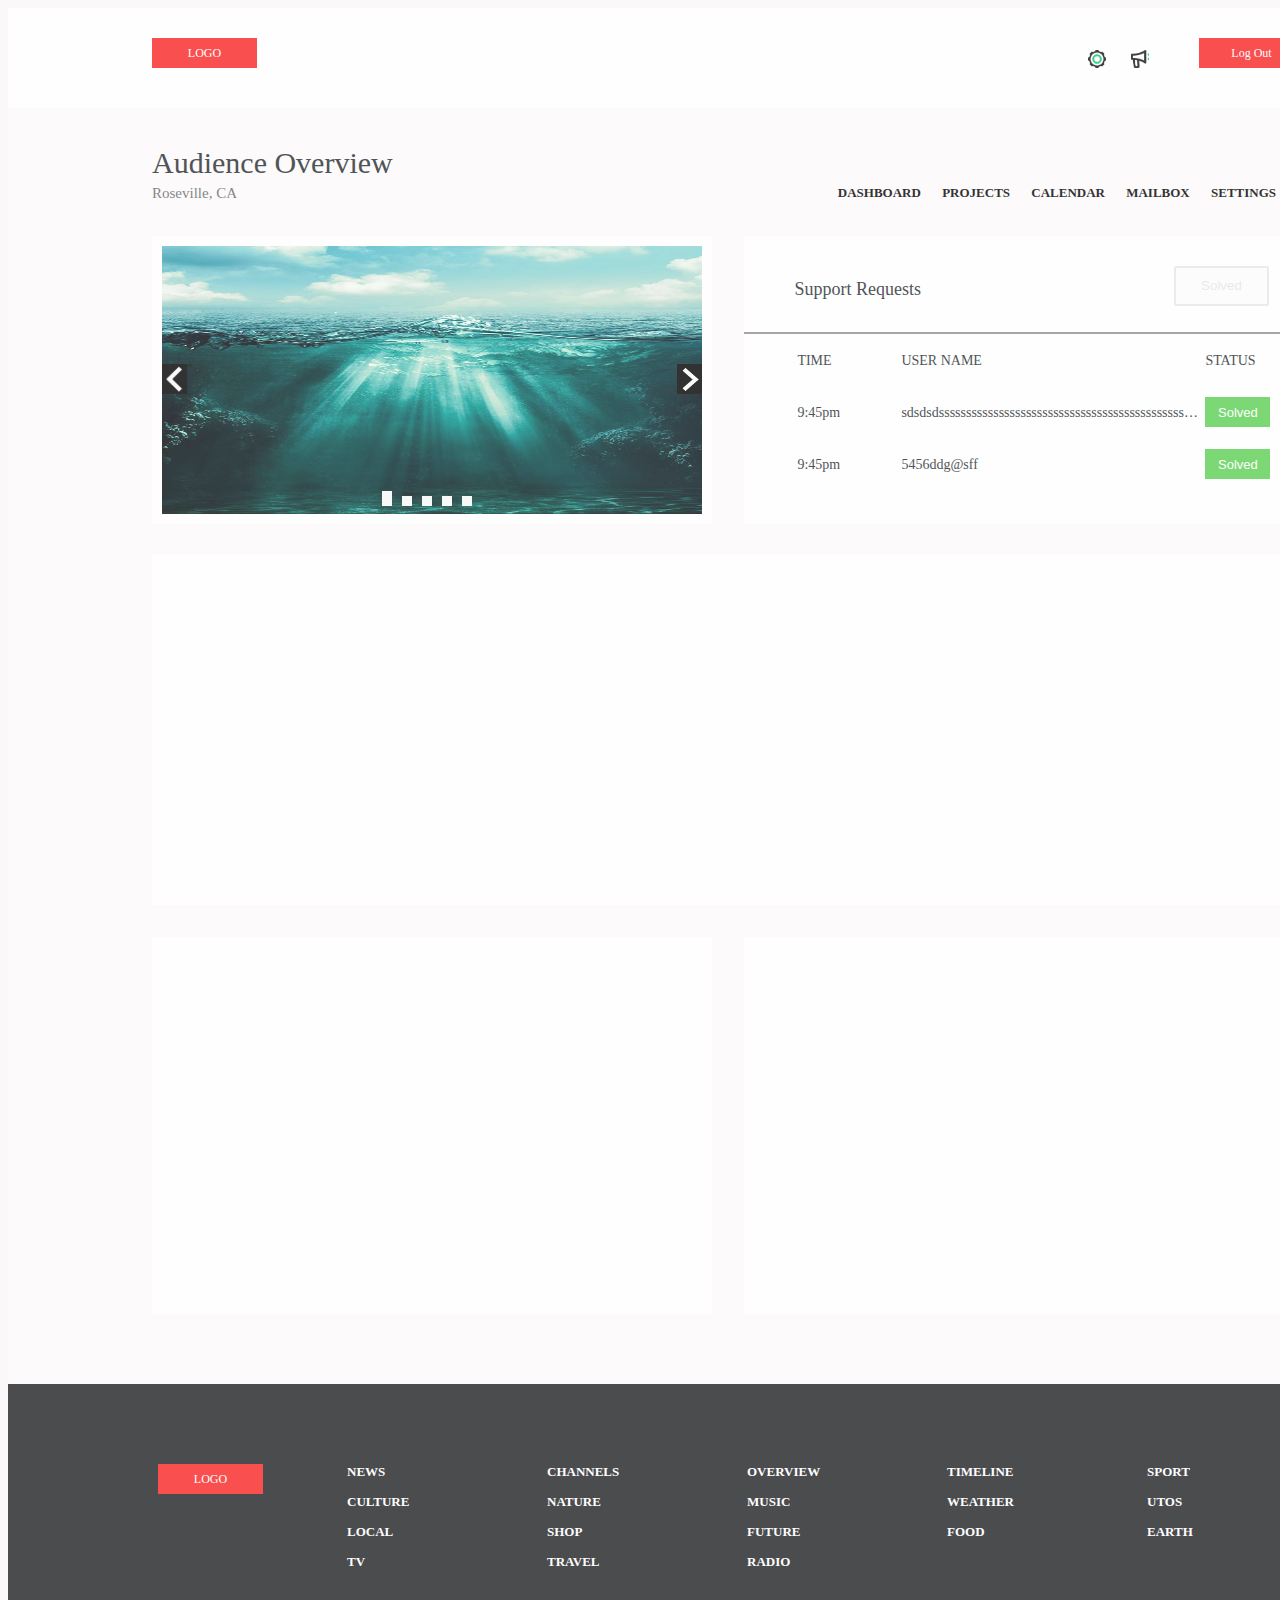
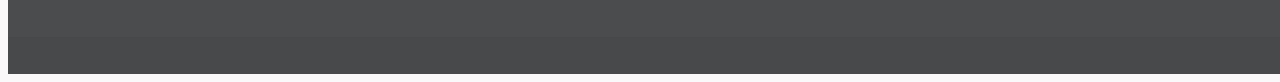
<file: index.html>
<!DOCTYPE html>
<html lang="en">
<head>
    <meta charset="UTF-8">
    <meta name="viewport" content="width=device-width, initial-scale=1.0">
    <title>你好</title>
    <script src="https://libs.cdnjs.net/jquery/3.4.1/jquery.js"></script>
    <script src="https://cdn.staticfile.org/echarts/4.3.0/echarts.min.js"></script>
    <link rel="stylesheet" type="text/css" href="css/head.css" />
    <link rel="stylesheet" type="text/css" href="css/carousel.css" />
    <link rel="stylesheet" type="text/css" href="css/SupportRequests.css" />
    <link rel="stylesheet" type="text/css" href="css/Down.css" />
</head>
<body style="background-color: rgb(250, 248, 248);">
        <div id="all">
            <div id="up">
                <a href="https://www.baidu.com" class="a logo">LOGO</a>
                <a href="https://www.baidu.com" class="b settings"></a>
                <a href="https://www.baidu.com" class="b bell"></a>
                <a href="https://www.baidu.com" class="a logout">Log Out</a>
            </div>
            <div id="middle">
                <div class="middle0">
                    <a href="#" class="middle0_1">Audience Overview</a><br>
                    <a href="#" class="middle0_2">Roseville, CA</a>
                    <div class="middle0_3">
                        <ul>
                            <li>
                                <a href="#" class="middle0_3_1" name="myset">DASHBOARD</a>
                            </li>
                            <li>
                                <a href="#" class="middle0_3_1" name="myset"> PROJECTS</a>
                            </li>
                            <li>
                                <a href="#" class="middle0_3_1" name="myset">CALENDAR</a>
                            </li>
                            <li>
                                <a href="#" class="middle0_3_1" name="myset">MAILBOX</a>
                            </li>
                            <li>
                                <a href="#" class="middle0_3_1" name="myset">SETTINGS</a>
                            </li>
                        </ul>
                    </div>
                </div>
                <div class="middle1">
                <div class="container" id="contaner"> 
                    <div class="content" id="content">
                        <div class="slider-img" id="slider" >
                            <a href="javascript:;">
                                <img src="img/01.jpg" alt="img/01.jpg" id="img">
                            </a>
                        </div>
                    </div>
                    <div class="btn">
                        <div class="left" id="left">           
                            <a href=" #"><img src="img/l.png"></a>            
                        </div>            
                        <div class="right" id="right">             
                            <a href=" #"><img src="img/r.png"></a>            
                        </div>
                    </div>
                    <div class="dot">
                        <ul id="ul" class="dotul">
                            <lii class="active"></lii>
                            <lii></lii>
                            <lii></lii>
                            <lii></lii>
                            <lii></lii>
                        </ul>
                    </div> 
                </div>
                </div>
                <div class="middle2">
                    <div class="middle2up">
                        <a href="#" class="middle2up_1">Support Requests</a>
                        <button class="btn1" onclick = "document.getElementById('light').style.display='block';document.getElementById('fade').style.display='block'">Solved</button>
                    </div>
                    <div class="middle2bottom1">
                            <table style="table-layout: fixed;width: 0;">
                                <tr class="title">
                                    <td class="title1">TIME</td>
                                    <td class="title2">USER NAME</td>
                                    <td class="title3">STATUS</td>
                                </tr>
                                <tr class="title">
                                    <td class="title1">9:45pm</td>
                                    <td class="title2">sdsdsdssssssssssssssssssssssssssssssssssssssssssssssdsd@dsd</td>
                                    <td><button class="button">Solved</button></td>
                                </tr>
                                <tr class="title">
                                    <td class="title1">9:45pm</td>
                                    <td class="title2">5456ddg@sff</td>
                                    <td><button class="button">Solved</button></td>
                                </tr>
                                <tr class="title">
                                    <td class="title1">9:45pm</td>
                                    <td class="title2">545646@sff</td>
                                    <td><button class="button">Solved</button></td>
                                </tr>
                            </table>
                    </div>       
                </div>
                <div id="diagram" class="middle3"></div>
                <div id="pie" class="middle4"></div>
                <div id="bar" class="middle5"></div>
            </div>
            <div class="down-up">
                <a href="#" class="Logo">LOGO</a>
                <div class="down1">
                    <ul>
                        <li><a href="#" class="" name="myset">NEWS</a></li>
                        <li><a href="#" class="" name="myset">CHANNELS</a></li>
                        <li><a href="#" class="" name="myset">OVERVIEW</a></li>
                        <li><a href="#" class="" name="myset">TIMELINE</a></li>
                        <li><a href="#" class="" name="myset">SPORT</a></li>
                        <li><a href="#" class="" name="myset">CULTURE</a></li>
                        <li><a href="#" class="" name="myset">NATURE</a></li>
                        <li><a href="#" class="" name="myset">MUSIC</a></li>
                        <li><a href="#" class="" name="myset">WEATHER</a></li>
                        <li><a href="#" class="" name="myset">UTOS</a></li>
                        <li><a href="#" class="" name="myset">LOCAL</a></li>
                        <li><a href="#" class="" name="myset">SHOP</a></li>
                        <li><a href="#" class="" name="myset">FUTURE</a></li>
                        <li><a href="#" class="" name="myset">FOOD</a></li>
                        <li><a href="#" class="" name="myset">EARTH</a></li>
                        <li><a href="#" class="" name="myset">TV</a></li>
                        <li><a href="#" class="" name="myset">TRAVEL</a></li>
                        <li><a href="#" class="" name="myset">RADIO</a></li>
                    </ul>
                </div>
            </div>
            <div class="down-down">
            </div>
        </div>

        <div id="light" class="white_content">
            <button class="btn2" onclick = "document.getElementById('light').style.display='none';document.getElementById('fade').style.display='none'">关闭</button><br><br>
                <table style="table-layout: fixed;width: 0;">
                    <tr class="title">
                        <td class="title1">TIME</td>
                        <td class="title2">USER NAME</td>
                        <td class="title3">STATUS</td>
                    </tr>
                    <tr class="title">
                        <td class="title1">9:45pm</td>
                        <td class="title2">sdsdsdssssssssssssssssssssssssssssssssssssssssssssssdsd@dsd</td>
                        <td><button class="button">Solved</button></td>
                    </tr>
                    <tr class="title">
                        <td class="title1">9:45pm</td>
                        <td class="title2">5456ddg@sff</td>
                        <td><button class="button">Solved</button></td>
                    </tr>
                    <tr class="title">
                        <td class="title1">9:45pm</td>
                        <td class="title2">545646@sff</td>
                        <td><button class="button">Solved</button></td>
                    </tr>
                </table>
        </div>
</body>
<script src="js/head.js"></script>
<script src="js/carousel.js"></script>
<script src="js/Datamap.js"></script>
</html>
</file>
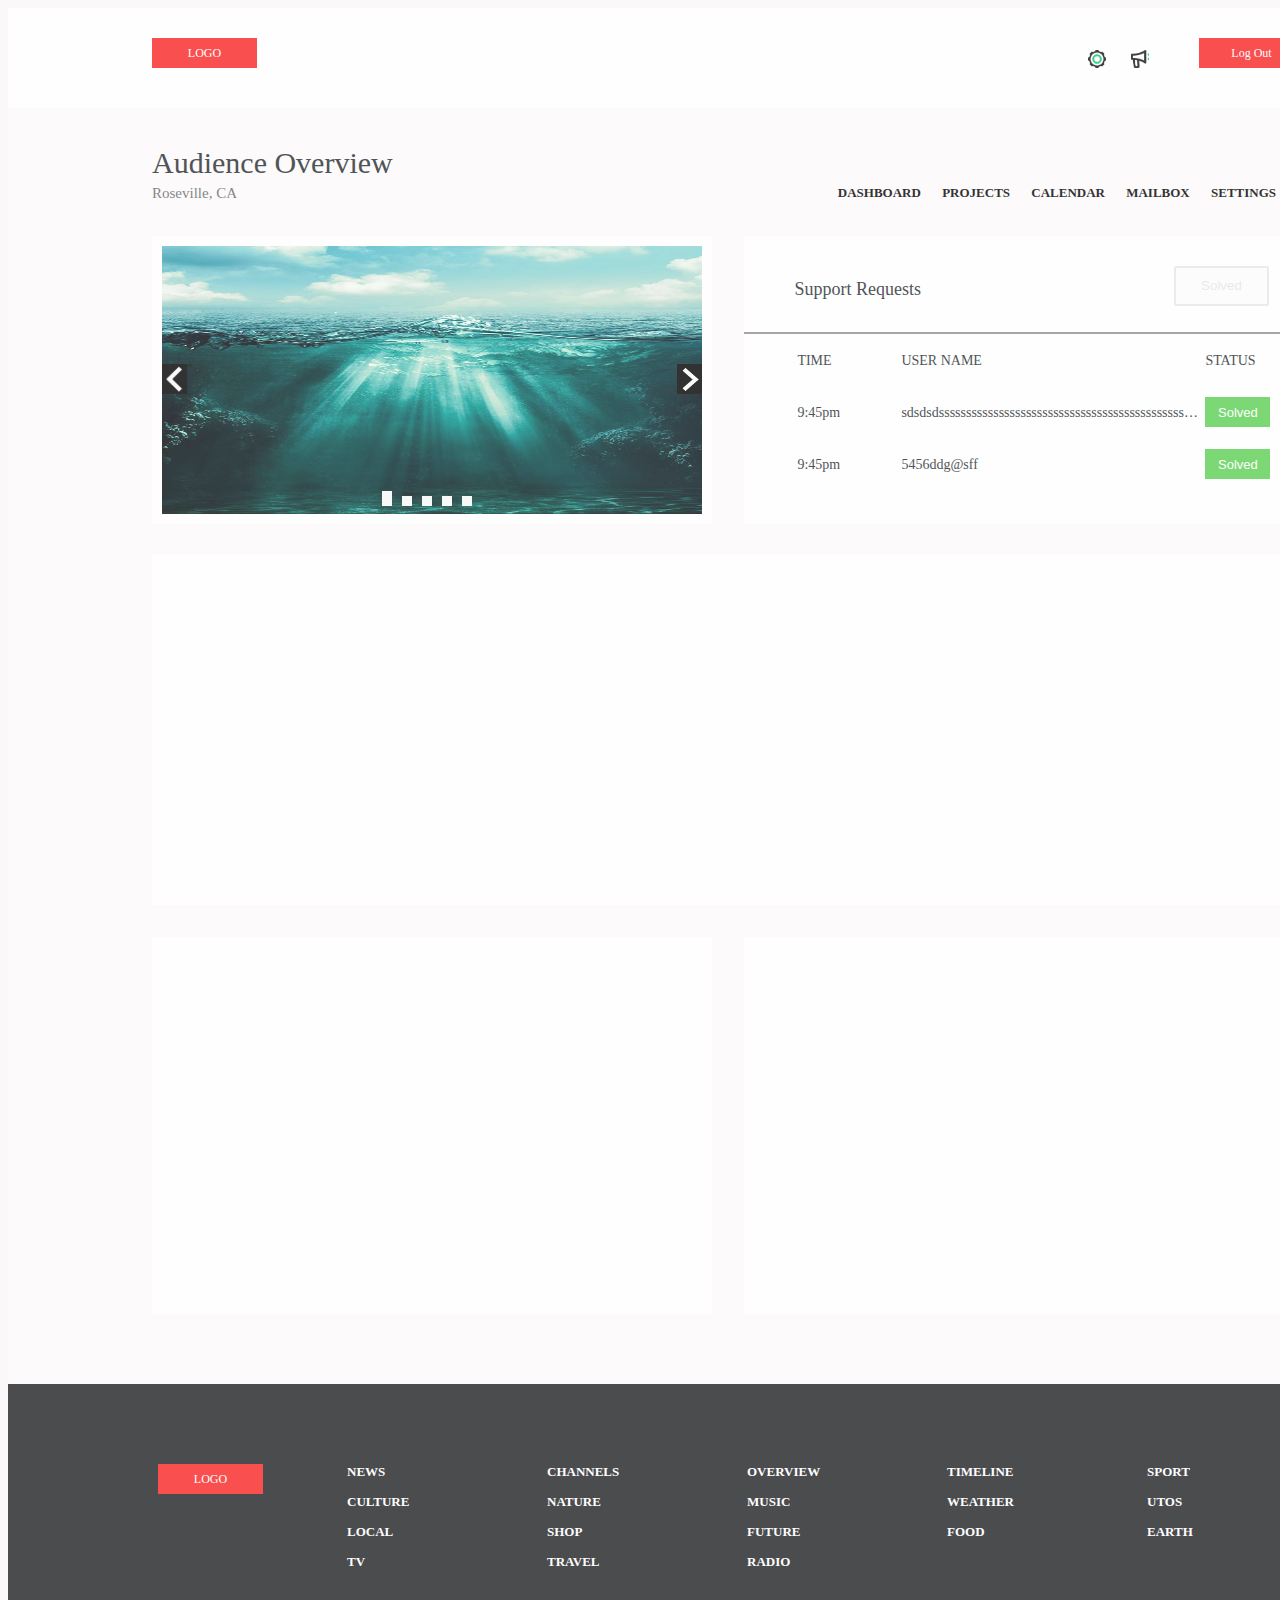
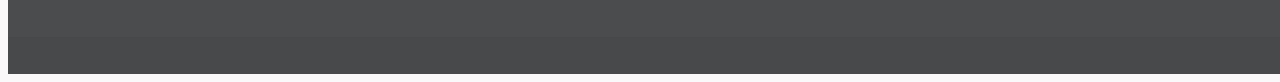
<file: test.html>
<!DOCTYPE html>
<html lang="en">
<head>
    <meta charset="UTF-8">
    <meta name="viewport" content="width=device-width, initial-scale=1.0">
    <title>你好</title>
    <script src="https://libs.cdnjs.net/jquery/3.4.1/jquery.js"></script>
    <script src="https://cdn.staticfile.org/echarts/4.3.0/echarts.min.js"></script>
    <link rel="stylesheet" type="text/css" href="css/head.css" />
    <link rel="stylesheet" type="text/css" href="css/carousel.css" />
    <link rel="stylesheet" type="text/css" href="css/SupportRequests.css" />
    <link rel="stylesheet" type="text/css" href="css/Down.css" />
</head>
<body style="background-color: rgb(250, 248, 248);">
        <div id="all">
            <div id="up">
                <a href="https://www.baidu.com" class="a logo">LOGO</a>
                <a href="https://www.baidu.com" class="b settings"></a>
                <a href="https://www.baidu.com" class="b bell"></a>
                <a href="https://www.baidu.com" class="a logout">Log Out</a>
            </div>
            <div id="middle">
                <div class="middle0">
                    <a href="#" class="middle0_1">Audience Overview</a><br>
                    <a href="#" class="middle0_2">Roseville, CA</a>
                    <div class="middle0_3">
                        <ul>
                            <li>
                                <a href="#" class="middle0_3_1" name="myset">DASHBOARD</a>
                            </li>
                            <li>
                                <a href="#" class="middle0_3_1" name="myset"> PROJECTS</a>
                            </li>
                            <li>
                                <a href="#" class="middle0_3_1" name="myset">CALENDAR</a>
                            </li>
                            <li>
                                <a href="#" class="middle0_3_1" name="myset">MAILBOX</a>
                            </li>
                            <li>
                                <a href="#" class="middle0_3_1" name="myset">SETTINGS</a>
                            </li>
                        </ul>
                    </div>
                </div>
                <div class="middle1">
                <div class="container" id="contaner"> 
                    <div class="content" id="content">
                        <div class="slider-img" id="slider" >
                            <a href="javascript:;">
                                <img src="img/01.jpg" alt="img/01.jpg" id="img">
                            </a>
                        </div>
                    </div>
                    <div class="btn">
                        <div class="left" id="left">           
                            <a href=" #"><img src="img/l.png"></a>            
                        </div>            
                        <div class="right" id="right">             
                            <a href=" #"><img src="img/r.png"></a>            
                        </div>
                    </div>
                    <div class="dot">
                        <ul id="ul" class="dotul">
                            <lii class="active"></lii>
                            <lii></lii>
                            <lii></lii>
                            <lii></lii>
                            <lii></lii>
                        </ul>
                    </div> 
                </div>
                </div>
                <div class="middle2">
                    <div class="middle2up">
                        <a href="#" class="middle2up_1">Support Requests</a>
                        <button class="btn1" onclick = "document.getElementById('light').style.display='block';document.getElementById('fade').style.display='block'">Solved</button>
                    </div>
                    <div class="middle2bottom1">
                            <table style="table-layout: fixed;width: 0;">
                                <tr class="title">
                                    <td class="title1">TIME</td>
                                    <td class="title2">USER NAME</td>
                                    <td class="title3">STATUS</td>
                                </tr>
                                <tr class="title">
                                    <td class="title1">9:45pm</td>
                                    <td class="title2">sdsdsdssssssssssssssssssssssssssssssssssssssssssssssdsd@dsd</td>
                                    <td><button class="button">Solved</button></td>
                                </tr>
                                <tr class="title">
                                    <td class="title1">9:45pm</td>
                                    <td class="title2">5456ddg@sff</td>
                                    <td><button class="button">Solved</button></td>
                                </tr>
                                <tr class="title">
                                    <td class="title1">9:45pm</td>
                                    <td class="title2">545646@sff</td>
                                    <td><button class="button">Solved</button></td>
                                </tr>
                            </table>
                    </div>       
                </div>
                <div id="diagram" class="middle3"></div>
                <div id="pie" class="middle4"></div>
                <div id="bar" class="middle5"></div>
            </div>
            <div class="down-up">
                <a href="#" class="Logo">LOGO</a>
                <div class="down1">
                    <ul>
                        <li><a href="#" class="" name="myset">NEWS</a></li>
                        <li><a href="#" class="" name="myset">CHANNELS</a></li>
                        <li><a href="#" class="" name="myset">OVERVIEW</a></li>
                        <li><a href="#" class="" name="myset">TIMELINE</a></li>
                        <li><a href="#" class="" name="myset">SPORT</a></li>
                        <li><a href="#" class="" name="myset">CULTURE</a></li>
                        <li><a href="#" class="" name="myset">NATURE</a></li>
                        <li><a href="#" class="" name="myset">MUSIC</a></li>
                        <li><a href="#" class="" name="myset">WEATHER</a></li>
                        <li><a href="#" class="" name="myset">UTOS</a></li>
                        <li><a href="#" class="" name="myset">LOCAL</a></li>
                        <li><a href="#" class="" name="myset">SHOP</a></li>
                        <li><a href="#" class="" name="myset">FUTURE</a></li>
                        <li><a href="#" class="" name="myset">FOOD</a></li>
                        <li><a href="#" class="" name="myset">EARTH</a></li>
                        <li><a href="#" class="" name="myset">TV</a></li>
                        <li><a href="#" class="" name="myset">TRAVEL</a></li>
                        <li><a href="#" class="" name="myset">RADIO</a></li>
                    </ul>
                </div>
            </div>
            <div class="down-down">
            </div>
        </div>

        <div id="light" class="white_content">
            <button class="btn2" onclick = "document.getElementById('light').style.display='none';document.getElementById('fade').style.display='none'">关闭</button><br><br>
                <table style="table-layout: fixed;width: 0;">
                    <tr class="title">
                        <td class="title1">TIME</td>
                        <td class="title2">USER NAME</td>
                        <td class="title3">STATUS</td>
                    </tr>
                    <tr class="title">
                        <td class="title1">9:45pm</td>
                        <td class="title2">sdsdsdssssssssssssssssssssssssssssssssssssssssssssssdsd@dsd</td>
                        <td><button class="button">Solved</button></td>
                    </tr>
                    <tr class="title">
                        <td class="title1">9:45pm</td>
                        <td class="title2">5456ddg@sff</td>
                        <td><button class="button">Solved</button></td>
                    </tr>
                    <tr class="title">
                        <td class="title1">9:45pm</td>
                        <td class="title2">545646@sff</td>
                        <td><button class="button">Solved</button></td>
                    </tr>
                </table>
        </div>
</body>
<script src="js/head.js"></script>
<script src="js/carousel.js"></script>
<script src="js/Datamap.js"></script>
</html>
</file>
<file: css/head.css>
#all{
    height: 1666px;
    width: 1440px;
    margin:auto;
    background-color: rgb(253, 251, 251);
    opacity: 0.8;
}

#up{
    height: 100px;
    width: 1440px;
    position: relative;
    background-color: #ffffff;
    float: left;
}

#middle{		
    height:1276px;
    width: 1440px; 
    float: left;
    position: relative;
}

.a{
    width: 105px;
    height: 30px;
    background-color: #f92525;
    font-size: 12px;
    text-align: center;
    line-height: 30px;
    color: #ffffff;
    position: absolute;
    top: 30%;
}

.logo{
    left: 10%;
    font-family: MyriadPro-Regular;
}

.logout{
    font-family: Raleway-Bold;
    right: 10%;
}

.b{
    width: 18px;
    height: 18px; 
    position: absolute;
    top: 42%;   
}

.settings{
    left: 75%;
    background: url(../img/1.jpg);
    background-size: cover;
}

.bell {
    left: 78%;
    background: url(../img/2.jpg);
    background-size: cover;
}

.middle0{
    width: 80%;
    height: 10%;
    margin-left: 10%;
}

.middle0_1{
	font-family: Raleway-Regular;
	font-size: 30px;
    position: absolute;
    top: 3%;
    letter-spacing: 0px;
    text-decoration: none;
	color: #262b2e;
}

.middle0_2{
    font-family: OpenSans;
	font-size: 15px;
    position: absolute;
    top: 6%;
    text-decoration: none; /*去掉超链接下划线*/
    color: #262b2e;
	opacity: 0.7;
}

.middle0_3{
    width: 469px;
	height: 13px;
	font-family: OpenSans-Bold;
	font-size: 13px;
    position: absolute;
    left: 57%;
    top: 6%;
    color: #262b2e;
}

.middle0_3_1{
    font-weight: bold;
    text-decoration: none;
    margin: 9px;
}

.middle0_3 li a{
    color: black;
}

.middle0_3_1:hover{
    border-bottom: 2px solid rgb(167, 160, 160);
}

.middle0_3_2{
    font-weight: bold;
    text-decoration: none;
    margin: 9px;
    border-bottom: 2px solid rgb(167, 160, 160);
}

.middle3{
    width: 1150px;
    height: 350px;
    float: left;
    position: absolute;
    left: 10%;
    top: 35%;
    background-color: white;
}

.middle4{
    width: 560px;
    height: 377px;
    position: absolute;
    left: 10%;
    top: 65%;
    background-color: white;
}

.middle5{
    width: 560px;
    height: 377px;
    position: absolute;
    right: 10%;
    top: 65%;
    background-color: white;
}

ul
{
    list-style-type:none;
    margin:0;
    padding:0;
}
li
{
display:inline;
}
</file>
<file: css/carousel.css>
/*轮播图*/
.middle1{
    width: 560px;
    height: 288px;
    float: left;
    position: absolute;
    left: 10%;
    background-color: white;
}

.content{
    width: 560px;
    height: 288px;
    position: relative;
    overflow: hidden;
    margin: 0 auto;
}

.slider-img{
    width: 540px;
    height: 268px;
    margin: 10px auto;
}

.slider-img img{     
    width: 540px;
    height: 268px;
}

.left{
    width: 25px;
    height: 30px;
    margin-left: 10px;
    margin-top: -160px;
    float: left;
    position: relative;
    background-color: black;
    
}
.left img{
    width: 25px;
    height: 30px;
}

.right{
    width: 25px;
    height: 30px;
    margin-left: 525px;
    margin-top: -160px;
    float: left;
    position: relative;
    background-color: black;
    
}

.right img{
    width: 25px;
    height: 30px;
}

.dotul{
    height: 20px;
    width: 200px;
    position: absolute;
    left: 220px;
    top: 250px;
    /*垂直翻转div*/
    -moz-transform:scaleY(-1);
    -webkit-transform:scaleY(-1);
    -o-transform:scaleY(-1);
    transform:scaleY(-1);
    /*兼容IE*/
    filter:FlipV;
}

.dotul lii{
    width: 10px;
    height: 10px;
    background-color: rgb(247, 248, 248);
    float: left;
    margin-left: 10px;
    cursor: pointer;
}

.active{
    height: 15px!important;
}
</file>
<file: css/SupportRequests.css>
.middle2{
    width: 560px;
    height: 288px;
    float: left;
    position: absolute;
    right: 10%;
    overflow:hidden; /*超出div内容隐藏*/
    background-color: white;
}

.middle2up{
    width: 560px;
    height: 96px;
    border-bottom: 2px solid rgb(148, 144, 144);
}

.middle2up_1{
    position: absolute;
    left: 9%;
    top: 15%;
    font-family: OpenSans;
	font-size: 18px;
    text-decoration: none;
	color: #262b2e;
}

.middle2bottom1{
    width: 535px;
    height: 150px;
    position: absolute;
    left: 9%;
    overflow: auto; /*div超出出现滚动条*/
    overflow-y: auto;
}

.title{
    width: 540px;
    height: 50px;
    font-family: OpenSans-Bold;
    font-size: 14px;
    line-height: 40px;
	color: #262b2e;
}

.title1{
    width: 100px;
    white-space: nowrap;
    text-overflow: ellipsis;
    overflow: hidden;
}

.title2{
    width: 300px; 
    white-space: nowrap;
    text-overflow: ellipsis;
    overflow: hidden;
}

.title3{
    width: 100px;
    white-space: nowrap;
    text-overflow: ellipsis;
    overflow: hidden;
}

.button {
    width: 65px;
    height: 30px;
    background-color: #5dd054;
    border: none;
    color: #ffffff;
    text-align: center;
    font-size: 13px;
    cursor: pointer;
}

.btn1{
    width: 95px;
    height: 40px;
    border-radius: 2px;
	border: solid 2px #262b2e;
    opacity: 0.1;
    position: absolute;
    left: 430px;
    top: 30px;
    cursor: pointer; /*添加鼠标样式*/
}

.btn2{
    width: 95px;
    height: 40px;
    border: none;
    background-color: red;
    position: absolute;
    left: 400px;
    top: 30px;
    cursor: pointer;
    color: white;
}

.white_content { 
    display: none; 
    position: absolute; 
    top: 20%; 
    left: 30%; 
    width: 560px; 
    height: 500px; 
    padding: 20px; 
    border: 10px solid orange; 
    background-color: white; 
    z-index:1002; 
    overflow: auto; 
}
</file>
<file: css/Down.css>
.down-up{
    width: 1440px;
    height: 253px;
    background-color: #202124;
    float: left;
}

.down-down{
    width: 1440px;
	height: 37px;
    background-color: #1c1d20;
    float: left;
}

.Logo{
    width: 105px;
    height: 30px;
    background-color: #f92525;
    text-decoration: none;
    font-size: 12px;
    text-align: center;
    line-height: 30px;
    color: #ffffff;
    position: absolute;
    margin: 80px 150px;
}

.down1{
    width: 1000px;
    height: 120px;
    position: absolute;
    margin: 80px 330px;
}

.down1 ul{
    color: white;
    margin: 0;
    padding: 0;
}

.down1 ul li{
    float: left;
    height: 30px;
    width: 200px;
    font-size: 13px;
    color: white;
}

a:link{
    text-decoration: none;
}

.down1 ul li a{
    color: white;
}
</file>
